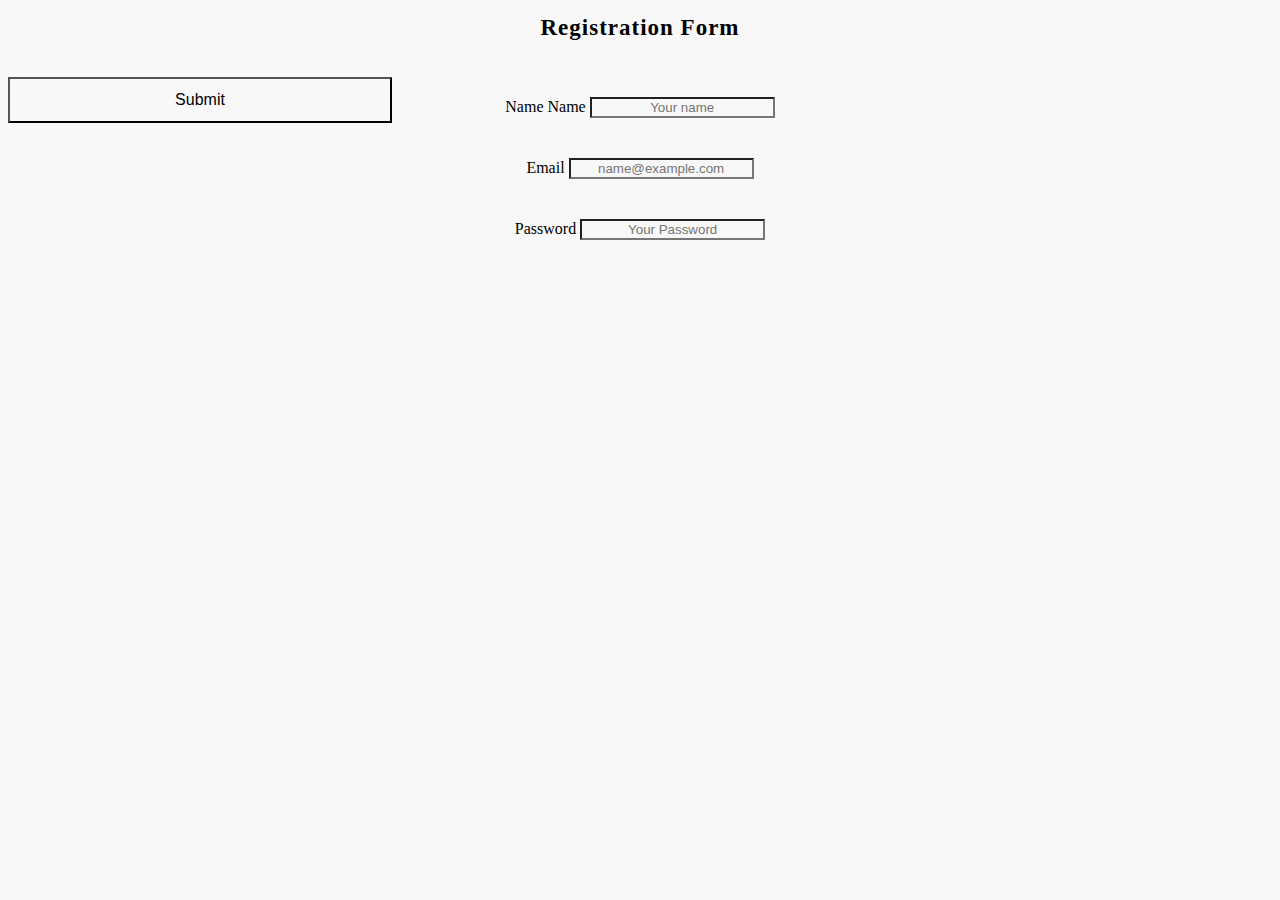
<file: index.html>
<!DOCTYPE html>
<html lang="en">
<head>
    <meta charset="UTF-8">
    <meta name="viewport" content="width=device-width, initial-scale=1.0">
    <link rel="stylesheet" href="/css/styles.css">
    <title>Registration Form</title>
</head>
<body>
    <h1>Registration Form</h1>
    <form action="" method="">
        <div class="form-content"><label for="name">Name</label>
            <label for="email">Name</label>
            <input type="text" name="name" id="name" placeholder="Your name" required/>
        </div>
        <div class="form-content">
            <label for="email">Email</label>
            <input type="email" name="email" id="email" placeholder="name@example.com" required/>
        </div>
        <div class="form-content">
            <label for="password">Password</label>
            <input type="password" name="password" id="password" placeholder="Your Password" required/>
        </div>
        <button type="submit" class="btn">Submit</button>
    </form>
    
</body>
</html>
</file>
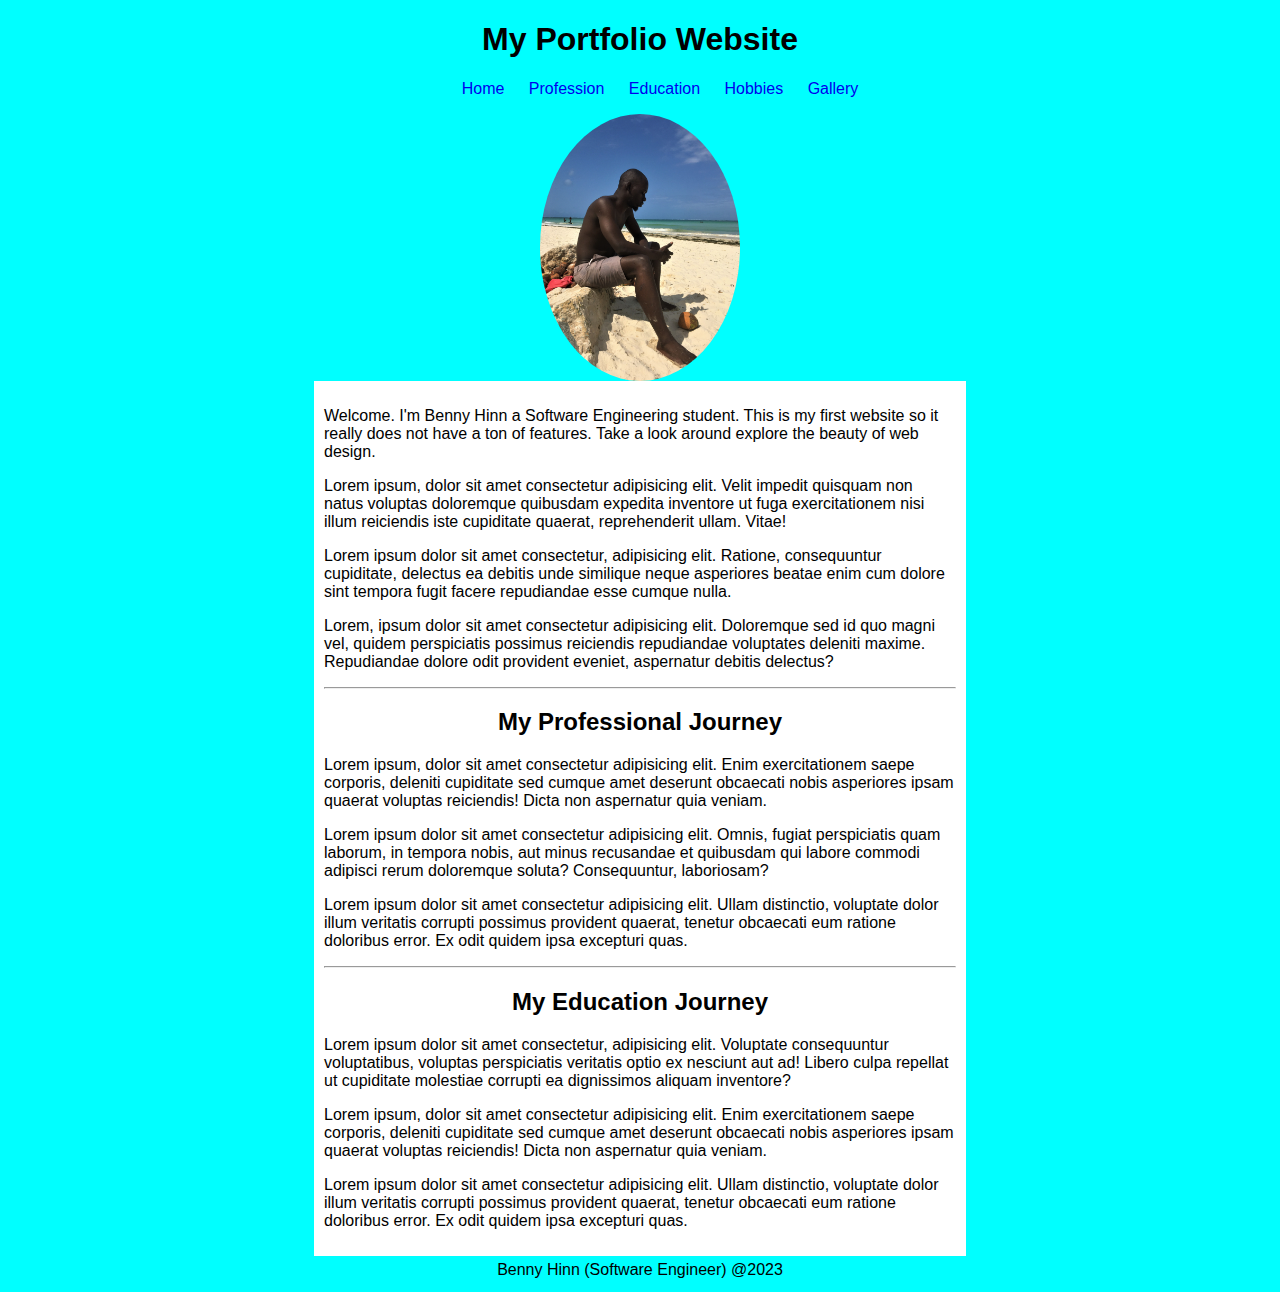
<file: portfolio.html>
<!DOCTYPE html>
<html lang="en">
<head>
    <meta charset="UTF-8">
    <meta name="viewport" content="width=device-width, initial-scale=1.0">
    <link rel="stylesheet" href="/css/style.css">
    <title>Personal Portfolio</title>
</head>
<body>
    <h1>My Portfolio Website</h1>
    <div class="nav">
        <ul>
            <li><a href="#">Home</a></li>
            <li><a href="#">Profession</a></li>
            <li><a href="#">Education</a></li>
            <li><a href="#">Hobbies</a></li>
            <li><a href="#">Gallery</a></li>
        </ul>
    </div>

    <img src="/assets/IMG_1973.JPG" alt="sitting in a beach" id="profile-img">
        
    <div class="main-content">  
        <p>Welcome. I'm Benny Hinn a Software Engineering student. This is my first website so it really does not have a ton of features. Take a look around explore the beauty of web design.</p>
        <p>Lorem ipsum, dolor sit amet consectetur adipisicing elit. Velit impedit quisquam non natus voluptas doloremque quibusdam expedita inventore ut fuga exercitationem nisi illum reiciendis iste cupiditate quaerat, reprehenderit ullam. Vitae!</p>
        <p>Lorem ipsum dolor sit amet consectetur, adipisicing elit. Ratione, consequuntur cupiditate, delectus ea debitis unde similique neque asperiores beatae enim cum dolore sint tempora fugit facere repudiandae esse cumque nulla.</p>
        <p>Lorem, ipsum dolor sit amet consectetur adipisicing elit. Doloremque sed id quo magni vel, quidem perspiciatis possimus reiciendis repudiandae voluptates deleniti maxime. Repudiandae dolore odit provident eveniet, aspernatur debitis delectus?</p>
        <hr>
        <div class="professional">
            <h2>My Professional Journey</h2>
            <p>Lorem ipsum, dolor sit amet consectetur adipisicing elit. Enim exercitationem saepe corporis, deleniti cupiditate sed cumque amet deserunt obcaecati nobis asperiores ipsam quaerat voluptas reiciendis! Dicta non aspernatur quia veniam.</p>
            <p>Lorem ipsum dolor sit amet consectetur adipisicing elit. Omnis, fugiat perspiciatis quam laborum, in tempora nobis, aut minus recusandae et quibusdam qui labore commodi adipisci rerum doloremque soluta? Consequuntur, laboriosam?</p>
            <p>Lorem ipsum dolor sit amet consectetur adipisicing elit. Ullam distinctio, voluptate dolor illum veritatis corrupti possimus provident quaerat, tenetur obcaecati eum ratione doloribus error. Ex odit quidem ipsa excepturi quas.</p>
        </div>
        <hr>
        <div class="educational">
            <h2>My Education Journey</h2>
            <p>Lorem ipsum dolor sit amet consectetur, adipisicing elit. Voluptate consequuntur voluptatibus, voluptas perspiciatis veritatis optio ex nesciunt aut ad! Libero culpa repellat ut cupiditate molestiae corrupti ea dignissimos aliquam inventore?</p>
            <p>Lorem ipsum, dolor sit amet consectetur adipisicing elit. Enim exercitationem saepe corporis, deleniti cupiditate sed cumque amet deserunt obcaecati nobis asperiores ipsam quaerat voluptas reiciendis! Dicta non aspernatur quia veniam.</p>
            <p>Lorem ipsum dolor sit amet consectetur adipisicing elit. Ullam distinctio, voluptate dolor illum veritatis corrupti possimus provident quaerat, tenetur obcaecati eum ratione doloribus error. Ex odit quidem ipsa excepturi quas.</p>
        </div>
    </div>

    <div class="footer">
        <footer>Benny Hinn (Software Engineer) @2023</footer>
    </div>
</body>
</html>
</file>
<file: css/styles.css>
*{
    text-align: center;
    background-color: #f8f8f8;
}

h1{
    font-size: 23px;
    font-weight: bold;
    letter-spacing: 1px;
}

form{
    display: flex;
    flex-direction: column;
    
}
.form-content{
    padding-top: 20px;
}

.form-content{
    margin-top: 20px;
}

.btn{
    position: absolute;
    margin-top: 20px;
    padding: 12px 20px;
    font-size: 16px;
    width: 30%;
    
}
</file>
<file: css/style.css>
*{
    /*background-color: #f3f3f3;*/
    font-family: Arial, Helvetica, sans-serif;
    
}

body{
    background-color: aqua;
    font-family: "Arial";
    
}

.nav{
    display: block;
    text-align: center;
    
}

.nav li {
    display: inline;
    padding: 10px;
}

.nav li a{
    text-decoration: none;
}

h1, h2{
    text-align: center;
}

#profile-img{
    display: block;
    width: 200px;
    border-radius: 200%;
    margin: 0 auto;
    
}

.main-content{
    display: block;
    margin: 0 auto;
    width: 50%;
    padding: 10px;
    background-color: rgb(255, 255, 255);
}

.professional{
    
}

.footer{
    text-align: center;
    position: sticky;
    padding: 5px;
}
</file>
